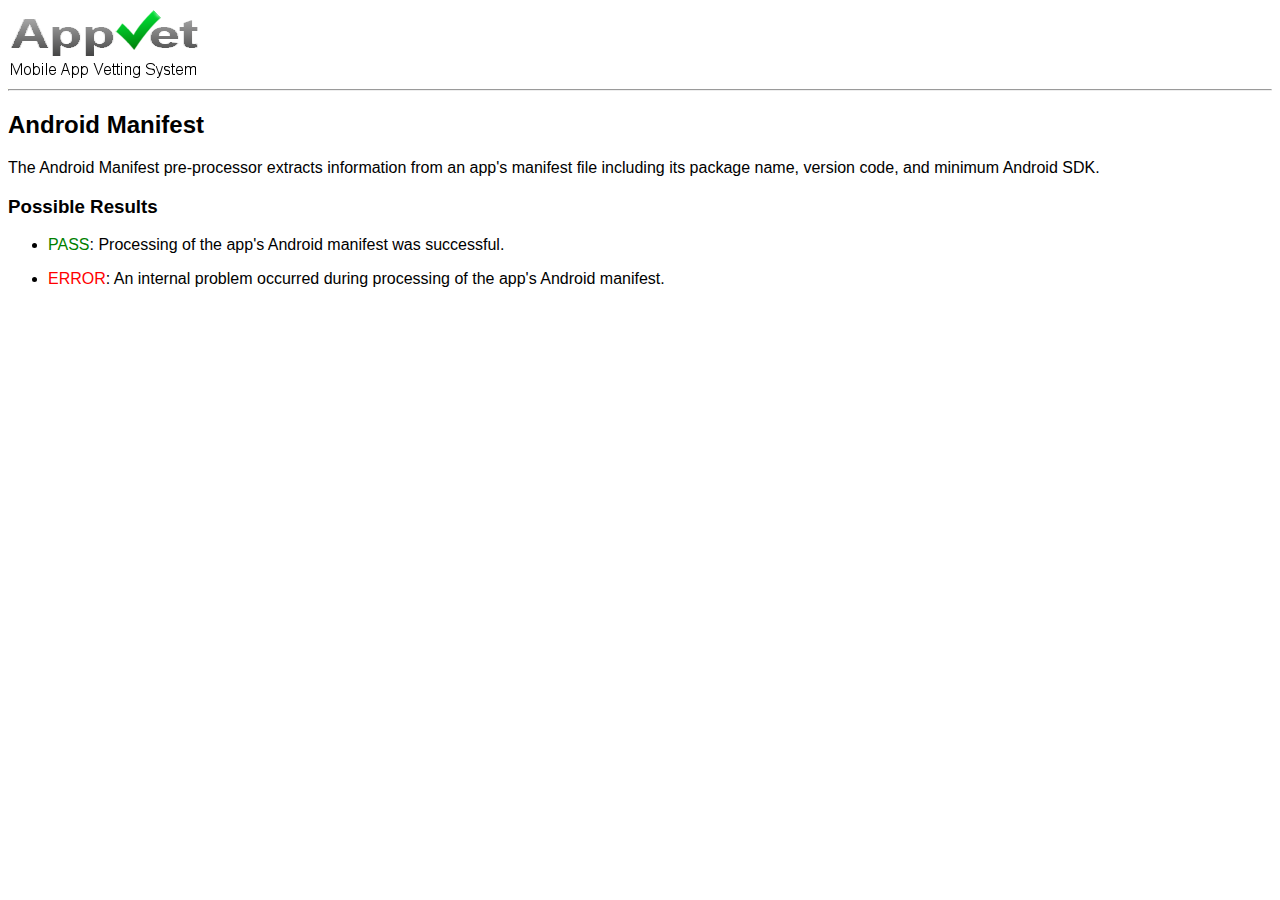
<file: war/manifest-pre-process.html>
<html>
<head>
<style type="text/css">
h2 {font-family:arial;}
h3 {font-family:arial;}
p {font-family:arial;}
</style>
<title>Android Manifest</title></head>
<body>
<img border="0" width="192px" src="images/appvet_logo.png" alt="nist" />
<hr>
<h2>Android Manifest</h2>
<p>
The Android Manifest pre-processor extracts information from an app's
manifest file including its package name, version code, and minimum Android SDK.
</p>
<h3>Possible Results</h3>

<ul>
<li><p><font color="green">PASS</font>: Processing of the app's Android manifest was successful.</p></li>
<li><p><font color="red">ERROR</font>: An internal problem occurred during processing of the app's Android manifest.</p></li>
</ul>


</body>
</html>
</file>
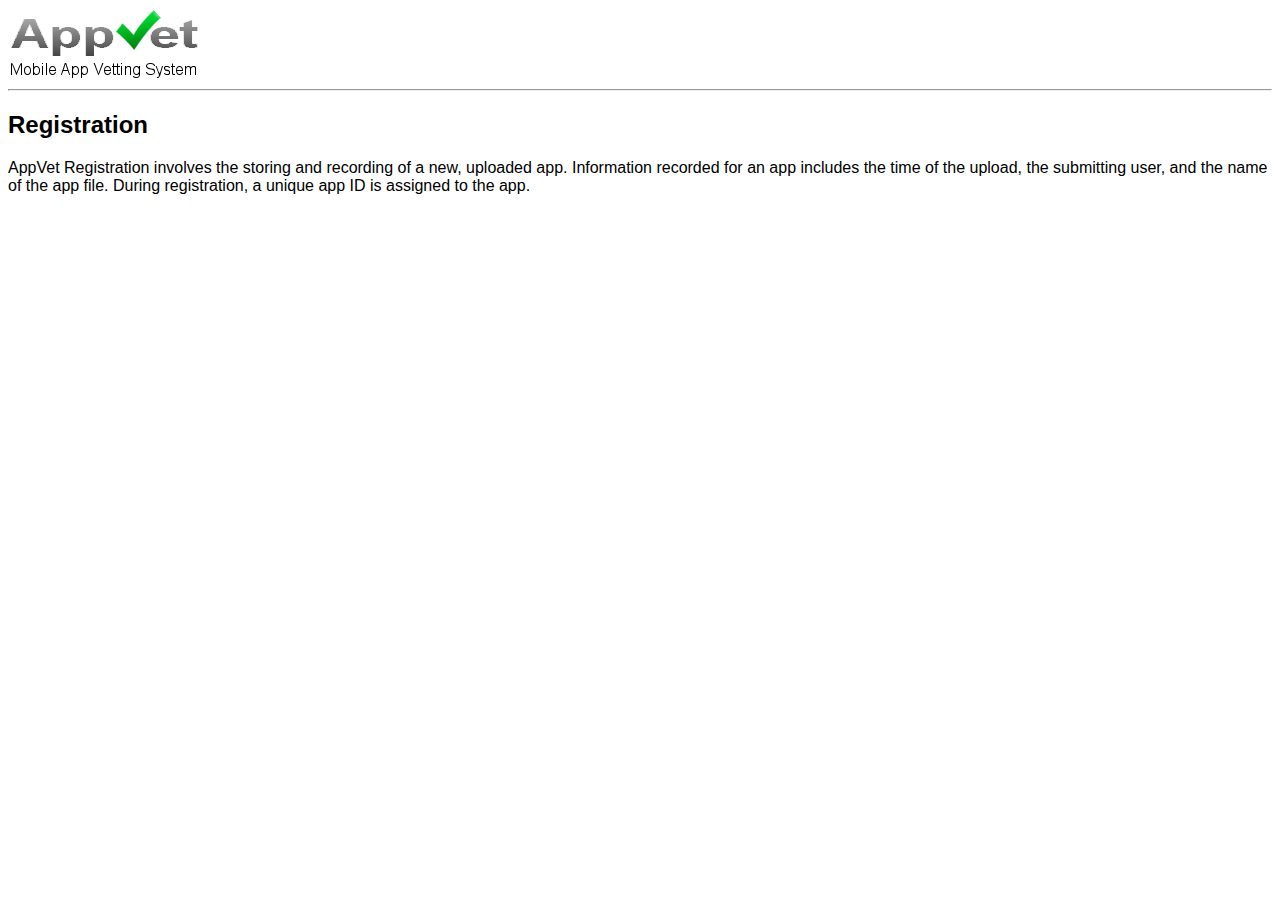
<file: war/registration.html>
<html>
<head>
<style type="text/css">
h2 {font-family:arial;}
h3 {font-family:arial;}
p {font-family:arial;}
</style>
<title>Registration</title>
</head>
<body>
	<img border="0" width="192px" src="images/appvet_logo.png" alt="nist" />
	<hr>
	<h2>Registration</h2>
<p>
	AppVet Registration involves the storing and recording of a new, uploaded
	app. Information recorded for an app includes the time of the upload, the
	submitting user, and the name of the app file. During registration,
    a unique app ID is assigned to the app.
</p>
</body>
</html>
</file>
